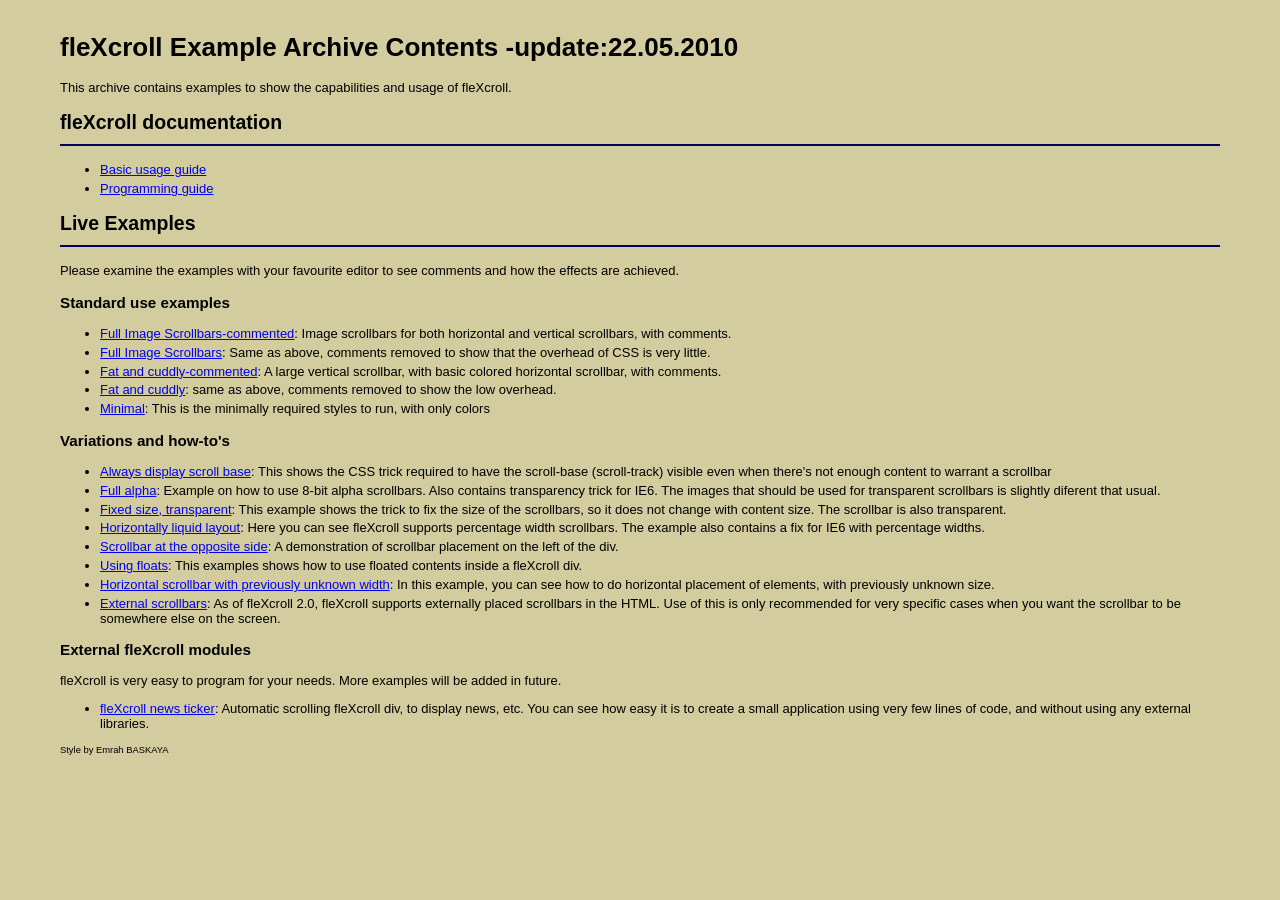
<file: js/fleXcroll_SampleStyles/contents.htm>
<!DOCTYPE html PUBLIC "-//W3C//DTD XHTML 1.0 Transitional//EN" "http://www.w3.org/TR/xhtml1/DTD/xhtml1-transitional.dtd">
<html xmlns="http://www.w3.org/1999/xhtml">
<head>
<meta http-equiv="Content-Type" content="text/html; charset=utf-8" />
<meta name="description" content="A cross-browser javascript that enables you to style your scroll-bars with CSS" />
<title>fleXcroll Example Archive</title>
<meta http-equiv="content-type" content="text/html; charset=utf-8" />
<meta name="author" content="Emrah BASKAYA" />
<link href="documentation/tutorsty.css" rel="stylesheet" type="text/css" />
</head>
<body>
<div id='content'>
	<h1>fleXcroll Example Archive Contents -update:22.05.2010</h1>
	<p>This archive contains examples to show the capabilities and usage of fleXcroll.</p>
	<h2>fleXcroll documentation</h2>
	<ul>
	<li><a href="documentation/flexcroll-guide.htm">Basic usage guide</a></li>
	<li><a href="documentation/flexcroll-programming.htm">Programming guide</a></li>
	</ul>
	<h2>Live Examples</h2>
	<p>Please examine the examples with your favourite editor to see comments and how the effects are achieved.</p>
	<h3>Standard use examples</h3>
	<ul>
	<li><a href="recommended_styles/fullimage-commented/web.htm">Full Image Scrollbars-commented</a>: Image scrollbars for both horizontal and vertical scrollbars, with comments.</li>
	<li><a href="recommended_styles/fullimage/web.htm">Full Image Scrollbars</a>: Same as above, comments removed to show that the overhead of CSS is very little.</li>
	<li><a href="recommended_styles/fatcuddly-vertical_only-commented/web.htm">Fat and cuddly-commented</a>: A large vertical scrollbar, with basic colored horizontal scrollbar, with comments.</li>
	<li><a href="recommended_styles/fatcuddly-vertical_only/web.htm">Fat and cuddly</a>: same as above, comments removed to show the low overhead.</li>
	<li><a href="recommended_styles/minimal/web.htm">Minimal</a>: This is the minimally required styles to run, with only colors</li>	
	</ul>
	<h3>Variations and how-to's</h3>
	<ul>
	<li><a href="variations-howto's/always_display/web.htm">Always display scroll base</a>: This shows the CSS trick required to have the scroll-base (scroll-track) visible even when there's not enough content to warrant a scrollbar</li>
	<li><a href="variations-howto's/full_alpha/web.htm">Full alpha</a>: Example on how to use 8-bit alpha scrollbars. Also contains transparency trick for IE6. The images that should be used for transparent scrollbars is slightly diferent that usual.</li>
	<li><a href="variations-howto's/fixedsize-transparent/web.htm">Fixed size, transparent</a>: This example shows the trick to fix the size of the scrollbars, so it does not change with content size. The scrollbar is also transparent.</li>
	<li><a href="variations-howto's/horizontal_liquid/web.htm">Horizontally liquid layout</a>: Here you can see fleXcroll supports percentage width scrollbars. The example also contains a fix for IE6 with percentage widths.</li>
	<li><a href="variations-howto's/scrollbar_opposite/web.htm">Scrollbar at the opposite side</a>: A demonstration of scrollbar placement on the left of the div.</li>
	<li><a href="variations-howto's/using_floats/web.htm">Using floats</a>: This examples shows how to use floated contents inside a fleXcroll div.</li>
	<li><a href="variations-howto's/using_horizontal_stacks/web.htm">Horizontal scrollbar with previously unknown width</a>: In this example, you can see how to do horizontal placement of elements, with previously unknown size.</li>
	<li><a href="variations-howto's/external_scrollbar/web.htm">External scrollbars</a>: As of fleXcroll 2.0, fleXcroll supports externally placed scrollbars in the HTML. Use of this is only recommended for very specific cases when you want the scrollbar to be somewhere else on the screen.</li>
	</ul>
	<h3>External fleXcroll modules</h3>
	<p>fleXcroll is very easy to program for your needs. More examples will be added in future.</p>
	<ul>
	<li><a href="modules/news-ticker/flexnewsticker.htm">fleXcroll news ticker</a>: Automatic scrolling fleXcroll div, to display news, etc. You can see how easy it is to create a small application using very few lines of code, and without using any external libraries.</li>
	</ul>

<div id='footer'>
<div class="copyrightnotice">Style by Emrah BASKAYA</div>
</div>
</body>
</html>
</file>
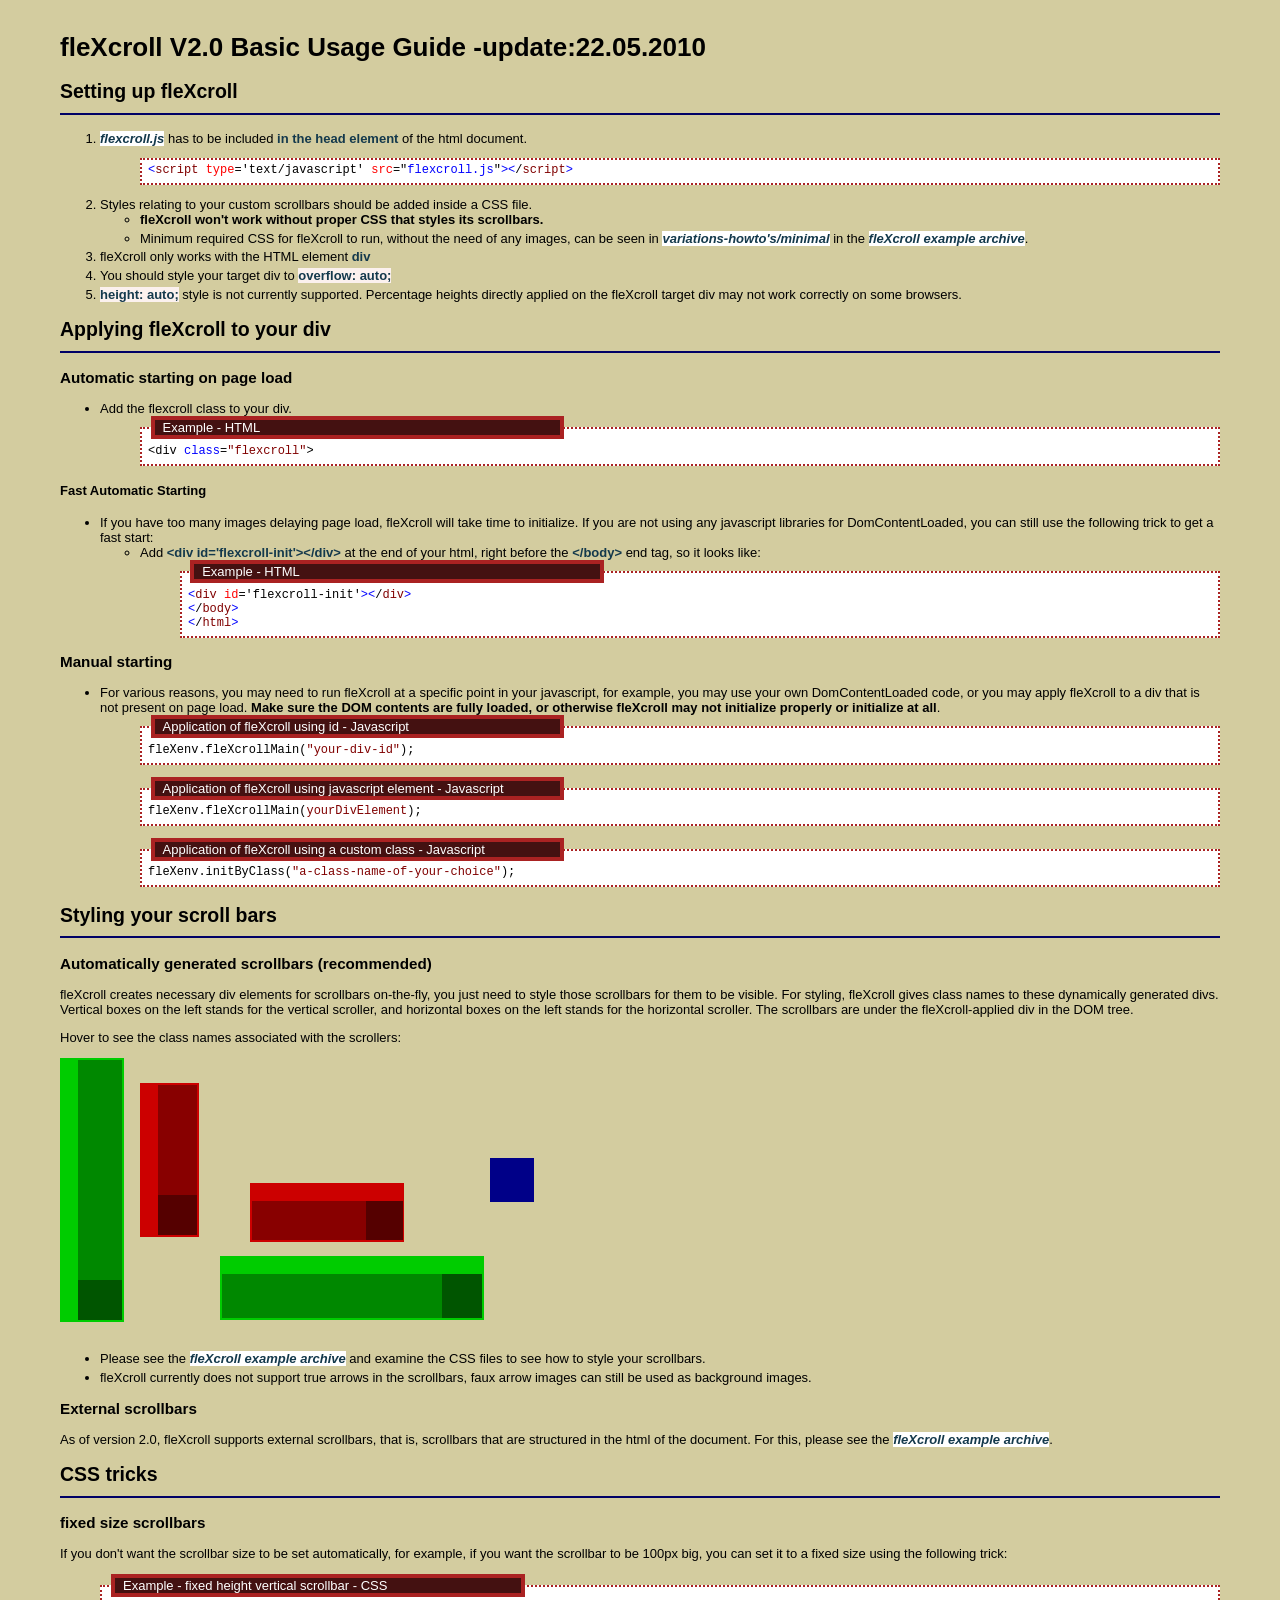
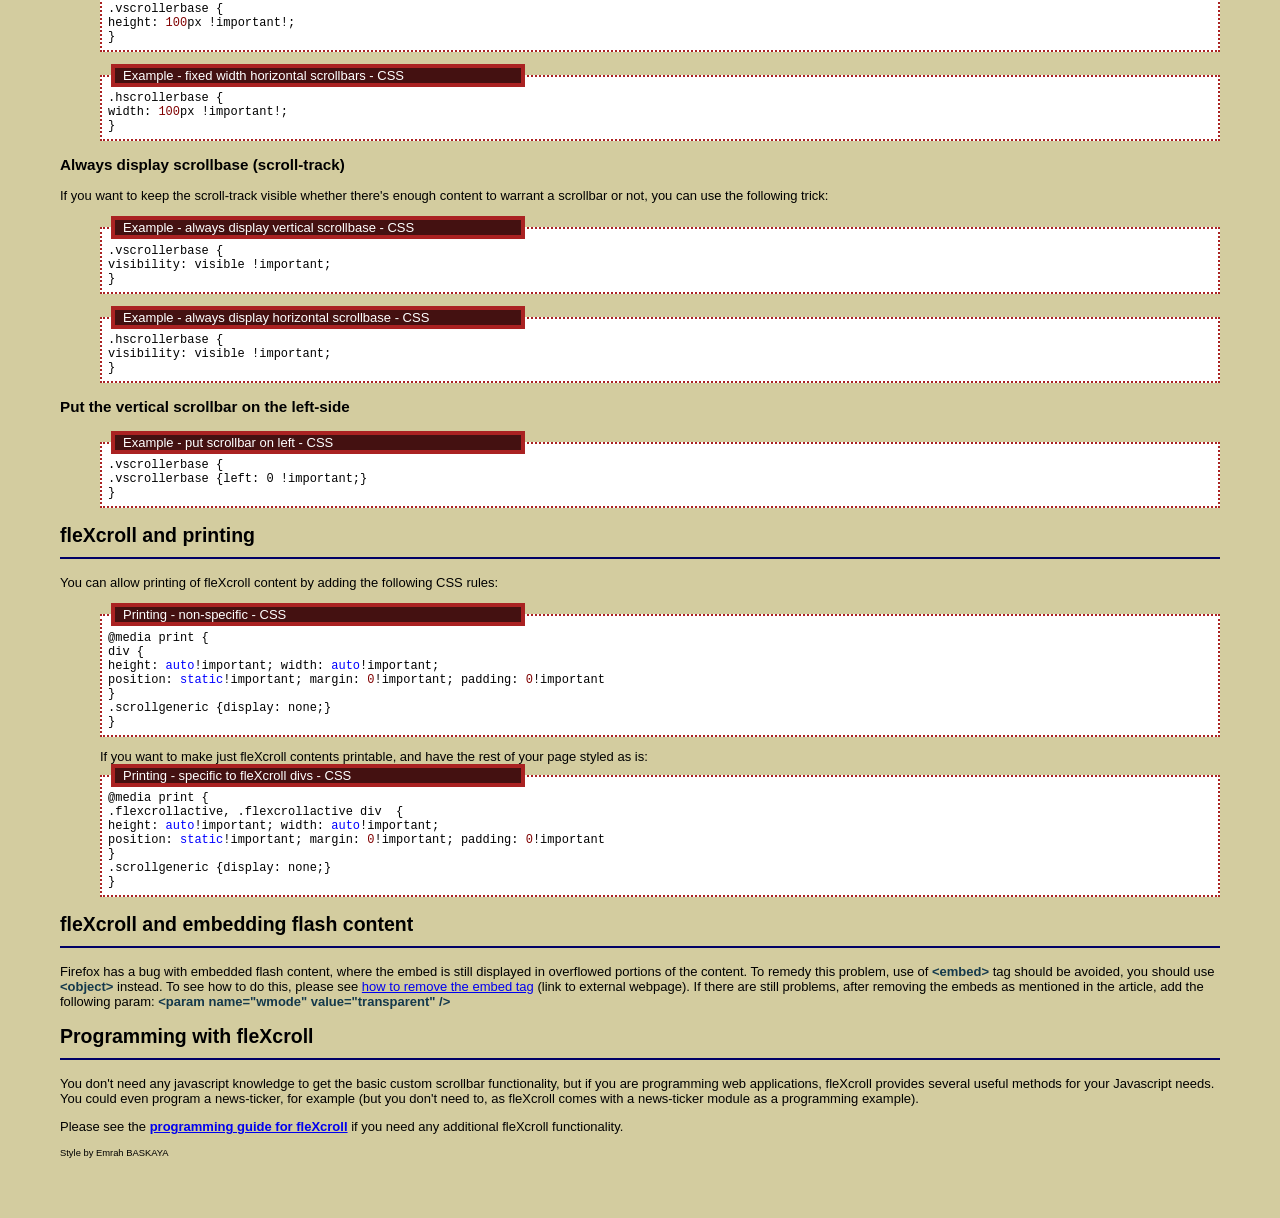
<file: js/fleXcroll_SampleStyles/documentation/flexcroll-guide.htm>
<!DOCTYPE html PUBLIC "-//W3C//DTD XHTML 1.0 Transitional//EN" "http://www.w3.org/TR/xhtml1/DTD/xhtml1-transitional.dtd">
<html xmlns="http://www.w3.org/1999/xhtml">
<head>
<meta http-equiv="Content-Type" content="text/html; charset=utf-8" />
<meta name="description" content="A cross-browser javascript that enables you to style your scroll-bars with CSS" />
<title>fleXcroll V2.0 User Guide</title>
<meta http-equiv="content-type" content="text/html; charset=utf-8" />
<meta name="author" content="Emrah BASKAYA" />
<link href="tutorsty.css" rel="stylesheet" type="text/css" />
</head>
<body>
<div id='content'>
	<h1>fleXcroll V2.0 Basic Usage Guide -update:22.05.2010</h1>
	<h2>Setting up fleXcroll</h2>
	<ol>
	<li><span class="file">flexcroll.js</span> has to be included <span class="tagname">in the head element</span> of the html document.
		<ul class="code">
			<li>
				<pre class="code"><span style=' color: Blue;'>&lt;</span><span style=' color: Maroon;'>script</span> <span style=' color: Red;'>type</span>='text/javascript' <span style=' color: Red;'>src</span>="<span style=' color: Blue;'>flexcroll.js</span>"<span style=' color: Blue;'>&gt;</span><span style=' color: Blue;'>&lt;</span>/<span style=' color: Maroon;'>script</span><span style=' color: Blue;'>&gt;</span></pre>
			</li>
		</ul>
	</li>
	<li>Styles relating to your custom scrollbars should be added inside a CSS file.
	<ul>
	<li><strong>fleXcroll won't work without proper CSS that styles its scrollbars.</strong></li>
	<li>Minimum required CSS for fleXcroll to run, without the need of any images, can be seen in <span class="file">variations-howto's/minimal</span>
	in the <span class="file">fleXcroll example archive</span>.</li>
	</ul>
	<li>fleXcroll only works with the HTML element <span class="htmlelement">div<span></li>
	<li>You should style your target div to <span class="style">overflow: auto;</span></li>
	<li><span class="style">height: auto;</span> style is not currently supported. Percentage heights directly applied on the fleXcroll target div may not work correctly on some browsers.</li>
	</ol>
	
	<h2>Applying fleXcroll to your div</h2>
	<h3>Automatic starting on page load</h3>
	<ul>
		<li>Add the flexcroll class to your div.
		<ul class="code"><li><span class="pretitle">Example - HTML</span>
		<pre class="code titled">&lt;div <span style=' color: Blue;'>class</span>=<span style=' color: Maroon;'>"flexcroll"</span>&gt;</pre>
		</li></ul>
		</li>
	</ul>
	<h4>Fast Automatic Starting</h4>
	<ul>
	<li>If you have too many images delaying page load, fleXcroll will take time to initialize. If you are not using any javascript libraries for DomContentLoaded, you can still use the following trick to get a fast start:
	<ul>
	<li>Add <span class="htmlelement">&lt;div id='flexcroll-init'&gt;&lt;/div&gt;</span> at the end of your html, right before the <span class="htmlelement">&lt;/body&gt;</span> end tag, so it looks like:
		<ul class="code"><li><span class="pretitle">Example - HTML</span>
		<pre class="code titled"><span style=' color: Blue;'>&lt;</span><span style=' color: Maroon;'>div</span> <span style=' color: Red;'>id</span>='flexcroll-init'<span style=' color: Blue;'>&gt;</span><span style=' color: Blue;'>&lt;</span>/<span style=' color: Maroon;'>div</span><span style=' color: Blue;'>&gt;</span> 
<span style=' color: Blue;'>&lt;</span>/<span style=' color: Maroon;'>body</span><span style=' color: Blue;'>&gt;</span> 
<span style=' color: Blue;'>&lt;</span>/<span style=' color: Maroon;'>html</span><span style=' color: Blue;'>&gt;</span></pre></li></ul>
	</li>
	</ul>
	</li>
	</ul>
	<h3>Manual starting</h3>
	<ul>
	<li>For various reasons, you may need to run fleXcroll at a specific point in your javascript, for example, you may use your own DomContentLoaded code,
	or you may apply fleXcroll to a div that is not present on page load. <strong>Make sure the DOM contents are fully loaded, or otherwise fleXcroll may not initialize properly or initialize at all</strong>.
		<ul class="code"><li>
		<span class="pretitle">Application of fleXcroll using id - Javascript</span>
		<pre class="code titled">fleXenv.fleXcrollMain(<span style=' color: Maroon;'>"your-div-id"</span>);</pre>
		</li>
		<li><span class="pretitle">Application of fleXcroll using javascript element - Javascript</span>
		<pre class="code titled">fleXenv.fleXcrollMain(<span style=' color: Maroon;'>yourDivElement</span>);</pre>
		</li>
		<li><span class="pretitle">Application of fleXcroll using a custom class - Javascript</span>
		<pre class="code titled">fleXenv.initByClass(<span style=' color: Maroon;'>"a-class-name-of-your-choice"</span>);</pre>
		</li>
		</ul>
	</li>
	</ul>
	<h2>Styling your scroll bars</h2>
	<h3>Automatically generated scrollbars (recommended)</h3>
	<p>fleXcroll creates necessary div elements for scrollbars on-the-fly, you just need to style those scrollbars for them to be visible. For styling, fleXcroll gives class names to these dynamically generated divs.
	Vertical boxes on the left stands for the vertical scroller, and horizontal boxes on the left stands for the horizontal scroller. The scrollbars are under the fleXcroll-applied div in the DOM tree.</p>
	<p>Hover to see the class names associated with the scrollers:</p>
	<div class="exampleholder">
	<div class="demo vscrollerbase" title=".vscrollerbase : used as vertical scroll track, houses the horizontal scrollbar."></div>
	<div class="demo vscrollerbasebeg" title=".vscrollerbasebeg : height automatically set to fit the scrollbase, unless forced by user."></div>
	<div class="demo vscrollerbaseend" title=".vscrollbaseend : height has to be set by the user"></div>

	<div class="demo vscrollerbar" title=".vscrollerbar : used as vertical scrollbar. Height of scrollbar automatically set to reflect content size, unless forced by user."></div>
	<div class="demo vscrollerbarbeg" title=".vscrollerbarbeg : height automatically set to fit the scrollbar, unless forced by user."></div>
	<div class="demo vscrollerbarend" title=".vscrollerbarend : height has to be set by the user."></div>	

	
	<div class="demo hscrollerbase" title=".hscrollerbase : used as horizontal scroll track, houses the horizontal scrollbar."></div>
	<div class="demo hscrollerbasebeg" title=".hscrollerbasebeg : width automatically set to fit the scrollbase, unless forced by user."></div>
	<div class="demo hscrollerbaseend" title=".hscrollbaseend : width has to be set by the user"></div>

	<div class="demo hscrollerbar" title=".hscrollerbar : used as horizontal scrollbar. Width of scrollbar automatically set to reflect content size, unless forced by user."></div>
	<div class="demo hscrollerbarbeg" title=".hscrollerbarbeg : width automatically set to fit the scrollbar, unless forced by user."></div>
	<div class="demo hscrollerbarend" title=".hscrollerbarend : width has to be set by the user."></div>

	<div class="demo scrollerjogbox" title=".scrollerjogbox : This is visible only when both vertical and horizontal scrollbars are visible"></div>

	
	</div>
	<ul>
	<li>Please see the <span class="file">fleXcroll example archive</span> and examine the CSS files to see how to style your scrollbars.</li>
	<li>fleXcroll currently does not support true arrows in the scrollbars, faux arrow images can still be used as background images.</li>
	</ul>
	
	
	<h3>External scrollbars</h3>
	<p>As of version 2.0, fleXcroll supports external scrollbars, that is, scrollbars that are structured in the html of the document. For this, please see the <span class="file">fleXcroll example archive</span>.</p>

	<h2>CSS tricks</h2>
	<h3>fixed size scrollbars</h3>
	<p>If you don't want the scrollbar size to be set automatically, for example, if you want the scrollbar to be 100px big, you can set it to a fixed size using the following trick:</p>
	<ul class="code"><li>
	<span class="pretitle">Example - fixed height vertical scrollbar - CSS</span>
	<pre class="code titled">.vscrollerbase { 
height: <span style=' color: Maroon;'>100</span>px !important!; 
}</pre>
	</li>
	<li>
	<span class="pretitle">Example - fixed width horizontal scrollbars - CSS</span>
	<pre class="code titled">.hscrollerbase { 
width: <span style=' color: Maroon;'>100</span>px !important!; 
}</pre>
	</li>
	</ul>
	<h3>Always display scrollbase (scroll-track)</h3>
	<p>If you want to keep the scroll-track visible whether there's enough content to warrant a scrollbar or not, you can use the following trick:</p>
	
	<ul class="code"><li>
	<span class="pretitle">Example - always display vertical scrollbase - CSS</span>
	<pre class="code titled">.vscrollerbase { 
visibility: visible !important; 
}</pre>
	</li>
<li>
	<span class="pretitle">Example - always display horizontal scrollbase - CSS</span>
	<pre class="code titled">.hscrollerbase { 
visibility: visible !important; 
}</pre>
	</li>
	</ul>
	<h3>Put the vertical scrollbar on the left-side</h3>
		<ul class="code"><li>
	<span class="pretitle">Example - put scrollbar on left - CSS</span>
	<pre class="code titled">.vscrollerbase { 
.vscrollerbase {left: 0 !important;}
}</pre>
	</li>
	</ul>
	<h2>fleXcroll and printing</h2>
	<p>You can allow printing of fleXcroll content by adding the following CSS rules:</p>
	<ul class="code">
	<li>
	<span class="pretitle">Printing - non-specific - CSS</span>
	<pre class="code titled">@media print { 
div { 
height: <span style=' color: Blue;'>auto</span>!important; width: <span style=' color: Blue;'>auto</span>!important; 
position: <span style=' color: Blue;'>static</span>!important; margin: <span style=' color: Maroon;'>0</span>!important; padding: <span style=' color: Maroon;'>0</span>!important 
} 
.scrollgeneric {display: none;} 
} 
</pre>
	</li>
		<li>If you want to make just fleXcroll contents printable, and have the rest of your page styled as is:
	<span class="pretitle">Printing - specific to fleXcroll divs - CSS</span>
	<pre class="code titled">@media print { 
.flexcrollactive, .flexcrollactive div  { 
height: <span style=' color: Blue;'>auto</span>!important; width: <span style=' color: Blue;'>auto</span>!important; 
position: <span style=' color: Blue;'>static</span>!important; margin: <span style=' color: Maroon;'>0</span>!important; padding: <span style=' color: Maroon;'>0</span>!important 
} 
.scrollgeneric {display: none;} 
} 
</pre>
	</li>
	</ul>
	<h2>fleXcroll and embedding flash content</h2>
	<p>Firefox has a bug with embedded flash content, where the embed is still displayed in overflowed portions of the content.
	To remedy this problem, use of <span class="tagname">&lt;embed&gt;</span> tag should be avoided, you should use <span class="tagname">&lt;object&gt;</span> instead.
	To see how to do this, please see <a href="http://www.dexterityunlimited.com/articles/?p=6">how to remove the embed tag</a> (link to external webpage).
	If there are still problems, after removing the embeds as mentioned in the article, add the following param:
<span class="tagname">&lt;param name=&quot;wmode&quot; value=&quot;transparent&quot; /&gt;</span>
	</p>
	<h2>Programming with fleXcroll</h2>
	<p>You don't need any javascript knowledge to get the basic custom scrollbar functionality, but if you are programming web applications, fleXcroll provides several useful methods
	for your Javascript needs. You could even program a news-ticker, for example (but you don't need to, as fleXcroll comes with a news-ticker module as a programming example).</p>
	<p>Please see the <strong><a href="flexcroll-programming.htm">programming guide for fleXcroll</a></strong> if you need any additional fleXcroll functionality.</p>
</div>


<div id='footer'>
<div class="copyrightnotice">Style by Emrah BASKAYA</div>
</div>
</body>
</html>
</file>
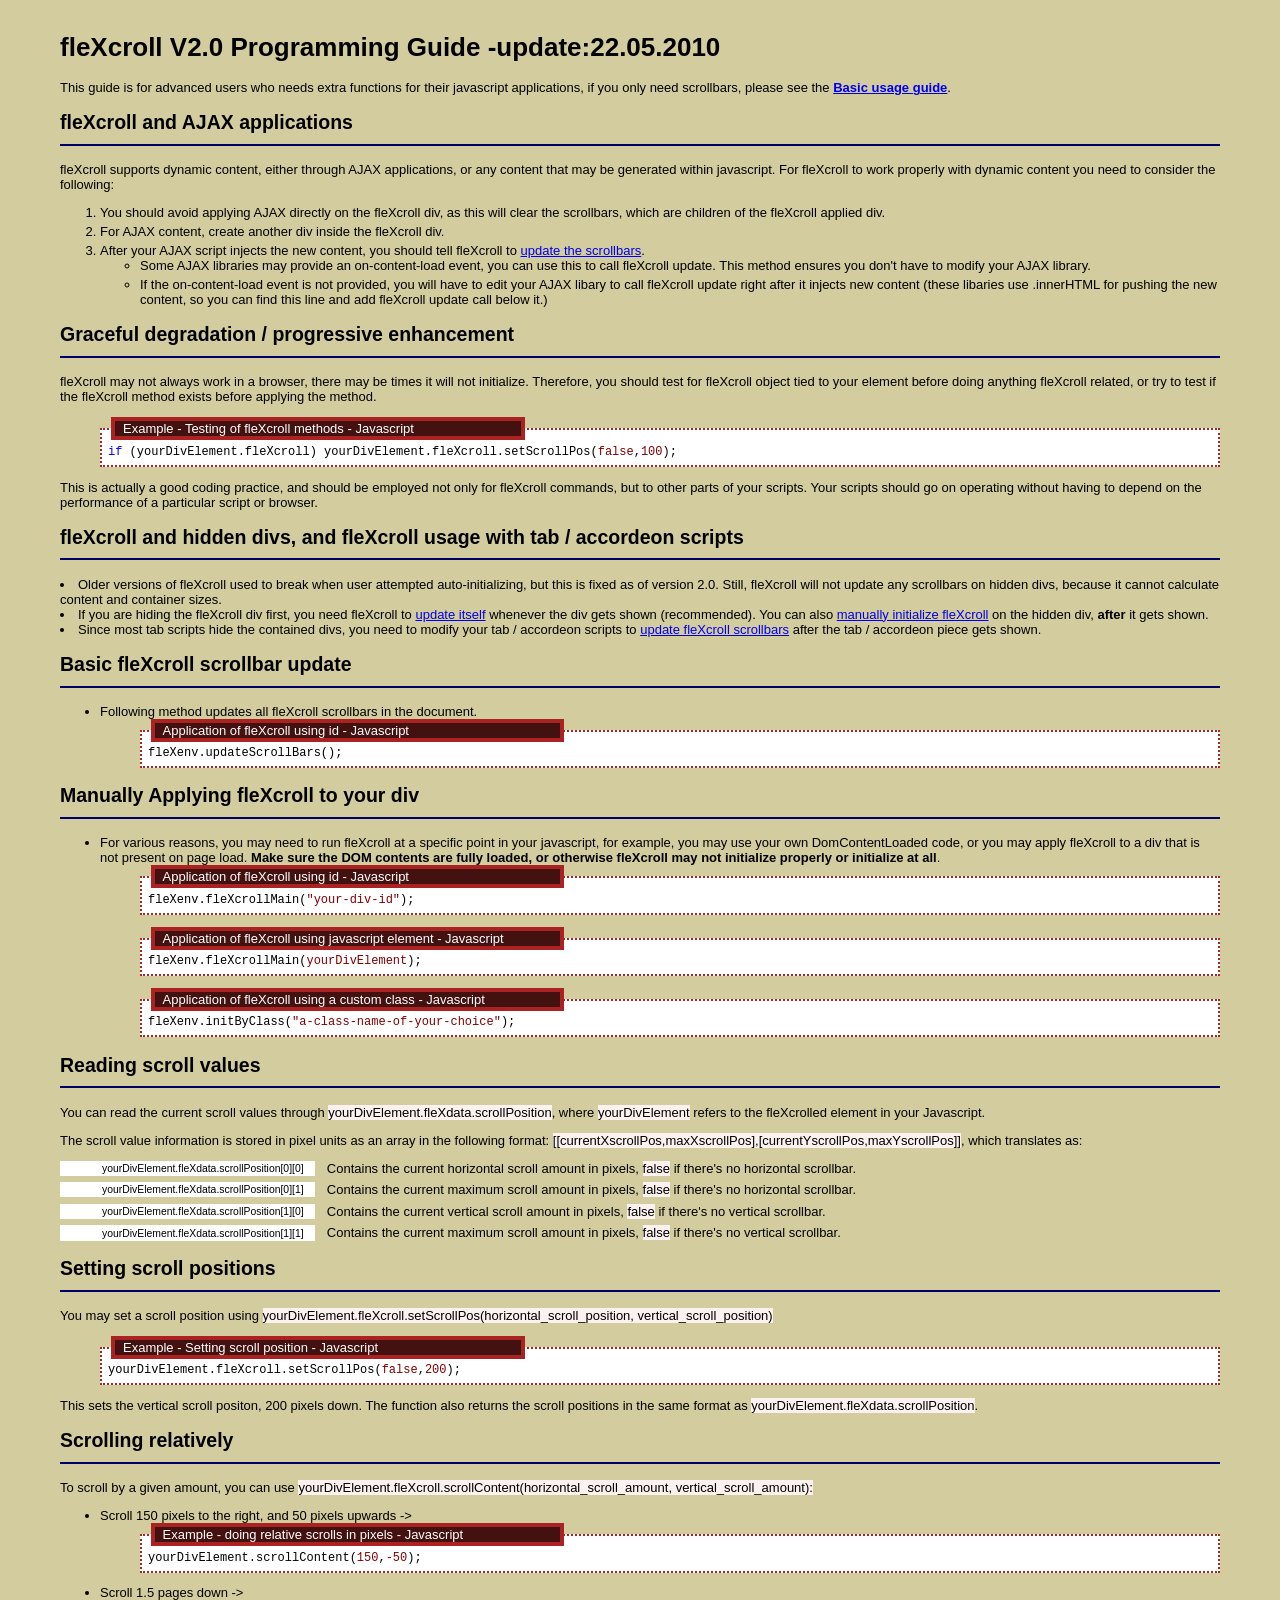
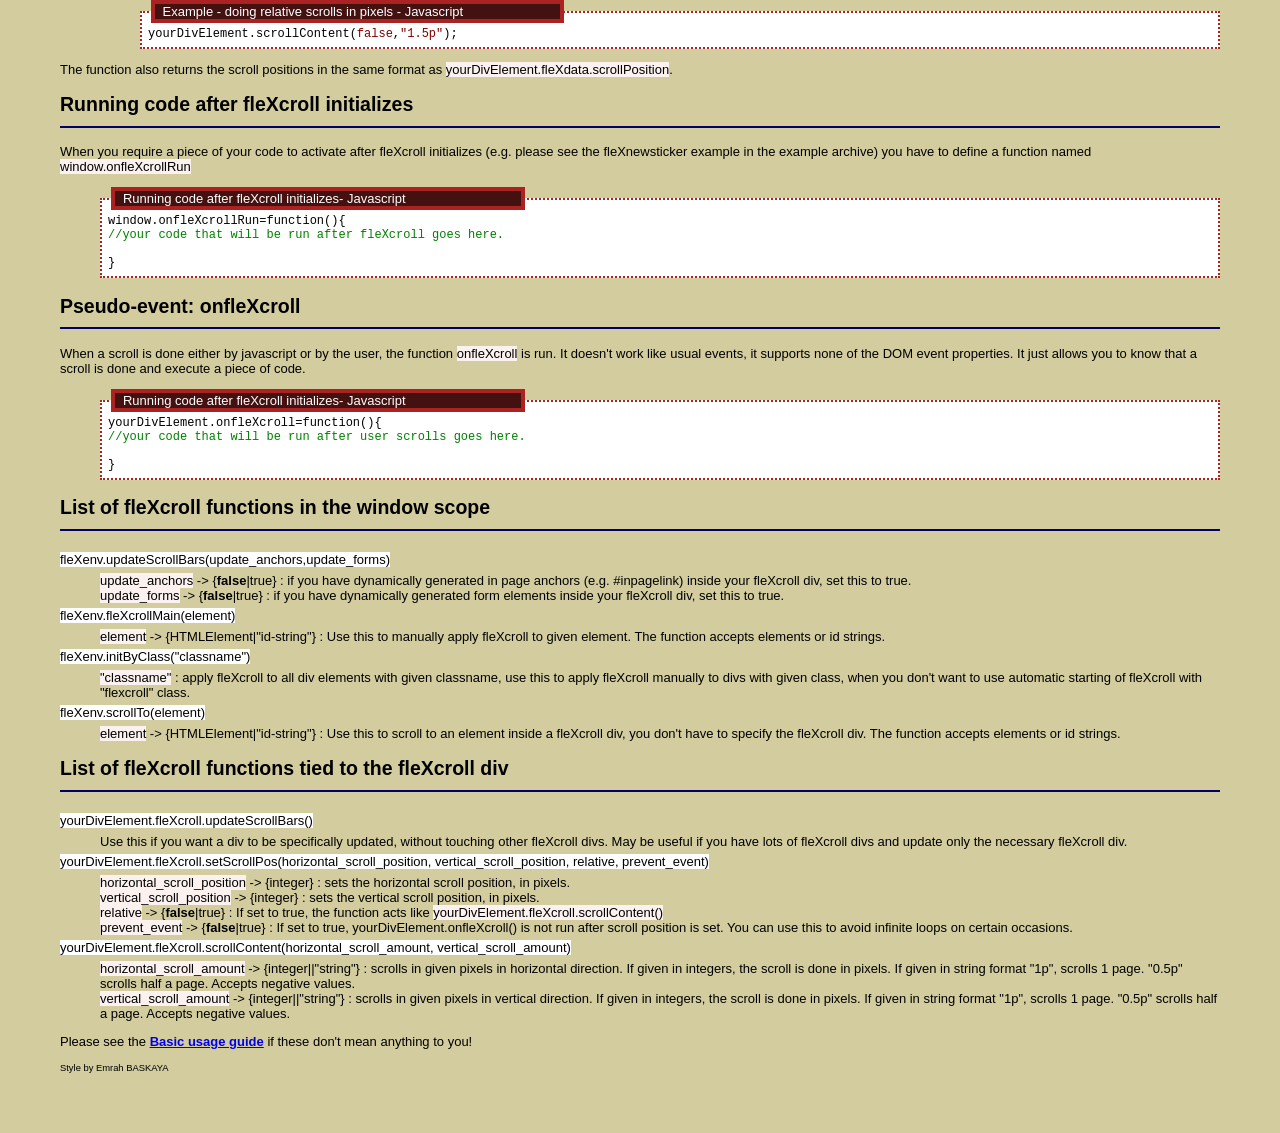
<file: js/fleXcroll_SampleStyles/documentation/flexcroll-programming.htm>
<!DOCTYPE html PUBLIC "-//W3C//DTD XHTML 1.0 Transitional//EN" "http://www.w3.org/TR/xhtml1/DTD/xhtml1-transitional.dtd">
<html xmlns="http://www.w3.org/1999/xhtml">
<head>
<meta http-equiv="Content-Type" content="text/html; charset=utf-8" />
<meta name="description" content="A cross-browser javascript that enables you to style your scroll-bars with CSS" />
<title>fleXcroll V2.0 Programming Guide</title>
<meta http-equiv="content-type" content="text/html; charset=utf-8" />
<meta name="author" content="Emrah BASKAYA" />
<link href="tutorsty.css" rel="stylesheet" type="text/css" />
</head>
<body>
<div id='content'>
	<h1>fleXcroll V2.0 Programming Guide -update:22.05.2010</h1>
	<p>This guide is for advanced users who needs extra functions for their javascript applications, if you only need scrollbars, please see the
	<strong><a href="flexcroll-guide.htm">Basic usage guide</a></strong>.</p>
	<h2>fleXcroll and AJAX applications</h2>
	<p>fleXcroll supports dynamic content, either through AJAX applications, or any content that may be generated within javascript. For fleXcroll to work properly with dynamic content
	you need to consider the following:</p>
	<ol>
	<li>You should avoid applying AJAX directly on the fleXcroll div, as this will clear the scrollbars, which are children of the fleXcroll applied div.</li>
	<li>For AJAX content, create another div inside the fleXcroll div.</li>
	<li>After your AJAX script injects the new content, you should tell fleXcroll to <a href="#update">update the scrollbars</a>.
		<ul>
		<li>Some AJAX libraries may provide an on-content-load event, you can use this to call fleXcroll update. This method ensures you don't have to modify your AJAX library.</li>
		<li>If the on-content-load event is not provided, you will have to edit your AJAX libary to call fleXcroll update right after it injects new content (these libaries use .innerHTML
		for pushing the new content, so you can find this line and add fleXcroll update call below it.)</li>
		</ul>
	</li>
	</ol>
	<h2>Graceful degradation / progressive enhancement</h2>
	<p>fleXcroll may not always work in a browser, there may be times it will not initialize. Therefore, you should test for fleXcroll object tied to your element before doing
	anything fleXcroll related, or try to test if the fleXcroll method exists before applying the method.</p>
	<ul class="code"><li>
	<span class="pretitle">Example - Testing of fleXcroll methods - Javascript</span>
	<pre class="code titled"><span style=' color: Blue;'>if</span> (yourDivElement.fleXcroll) yourDivElement.fleXcroll.setScrollPos(<span style=' color: Maroon;'>false</span>,<span style=' color: Maroon;'>100</span>);</pre>
	</li>
	</ul>
	<p>This is actually a good coding practice, and should be employed not only for fleXcroll commands, but to other parts of your scripts. Your scripts should go on operating without
	having to depend on the performance of a particular script or browser.</p>
	<h2>fleXcroll and hidden divs, and fleXcroll usage with tab / accordeon scripts</h2>
	<li>Older versions of fleXcroll used to break when user attempted auto-initializing, but this is fixed as of version 2.0.
	Still, fleXcroll will not update any scrollbars on hidden divs, because it cannot calculate content and container sizes.</li>
	<li>If you are hiding the fleXcroll div first, you need fleXcroll to <a href="#update">update itself</a> whenever the div gets shown (recommended).
	You can also <a href="#manual-init">manually initialize fleXcroll</a> on the hidden div, <strong>after</strong> it gets shown.</li>
	<li>Since most tab scripts hide the contained divs, you need to modify your tab / accordeon scripts to <a href="#update">update fleXcroll scrollbars</a> after the tab / accordeon piece gets shown.</li>
	<h2 name="update">Basic fleXcroll scrollbar update</h2>
		<ul>
	<li>Following method updates all fleXcroll scrollbars in the document.
		<ul class="code"><li>
		<span class="pretitle">Application of fleXcroll using id - Javascript</span>
		<pre class="code titled">fleXenv.updateScrollBars();</pre>
		</li></ul>
	</li>
	</ul>
	<h2 name="manual-init">Manually Applying fleXcroll to your div</h2>
	<ul>
	<li>For various reasons, you may need to run fleXcroll at a specific point in your javascript, for example, you may use your own DomContentLoaded code,
	or you may apply fleXcroll to a div that is not present on page load. <strong>Make sure the DOM contents are fully loaded, or otherwise fleXcroll
	may not initialize properly or initialize at all</strong>.
		<ul class="code"><li>
		<span class="pretitle">Application of fleXcroll using id - Javascript</span>
		<pre class="code titled">fleXenv.fleXcrollMain(<span style=' color: Maroon;'>"your-div-id"</span>);</pre>
		</li>
		<li><span class="pretitle">Application of fleXcroll using javascript element - Javascript</span>
		<pre class="code titled">fleXenv.fleXcrollMain(<span style=' color: Maroon;'>yourDivElement</span>);</pre>
		</li>
		<li><span class="pretitle">Application of fleXcroll using a custom class - Javascript</span>
		<pre class="code titled">fleXenv.initByClass(<span style=' color: Maroon;'>"a-class-name-of-your-choice"</span>);</pre>
		</li>
		</ul>
	</li>
	</ul>
	
	<h2>Reading scroll values</h2>
	<p>You can read the current scroll values through <span class="js">yourDivElement.fleXdata.scrollPosition</span>, where <span class="js">yourDivElement</span>
	refers to the fleXcrolled element in your Javascript.</p>
	<p>The scroll value information is stored in pixel units as an array in the following format: <span class="js">[[currentXscrollPos,maxXscrollPos],[currentYscrollPos,maxYscrollPos]]</span>, which translates as:</p>
	<dl class="variables">
	<dt>yourDivElement.fleXdata.scrollPosition[0][0]</dt>
	<dd>Contains the current horizontal scroll amount in pixels, <span class="js">false</span> if there's no horizontal scrollbar.</dd>
	<dt>yourDivElement.fleXdata.scrollPosition[0][1]</dt>
	<dd>Contains the current maximum scroll amount in pixels, <span class="js">false</span> if there's no horizontal scrollbar.</dd>
	<dt>yourDivElement.fleXdata.scrollPosition[1][0]</dt>
	<dd>Contains the current vertical scroll amount in pixels, <span class="js">false</span> if there's no vertical scrollbar.</dd>
	<dt>yourDivElement.fleXdata.scrollPosition[1][1]</dt>
	<dd>Contains the current maximum scroll amount in pixels, <span class="js">false</span> if there's no vertical scrollbar.</dd>
	</dl>
	<h2>Setting scroll positions</h2>
	<p>You may set a scroll position using <span class="js">yourDivElement.fleXcroll.setScrollPos(horizontal_scroll_position, vertical_scroll_position)</span></p>
			<ul class="code"><li>
		<span class="pretitle">Example - Setting scroll position - Javascript</span>
		<pre class="code titled">yourDivElement.fleXcroll.setScrollPos(<span style=' color: Maroon;'>false</span>,<span style=' color: Maroon;'>200</span>);</pre>
		</li></ul>
	<p>This sets the vertical scroll positon, 200 pixels down. The function also returns the scroll positions in the same format as <span class="js">yourDivElement.fleXdata.scrollPosition</span>.</p>
	<h2>Scrolling relatively</h2>
	<p>To scroll by a given amount, you can use <span class="js">yourDivElement.fleXcroll.scrollContent(horizontal_scroll_amount, vertical_scroll_amount):</span></p>
	<ul><li>Scroll 150 pixels to the right, and 50 pixels upwards -&gt;
		<ul class="code"><li> 
		<span class="pretitle">Example - doing relative scrolls in pixels - Javascript</span>
		<pre class="code titled">yourDivElement.scrollContent(<span style=' color: Maroon;'>150</span>,<span style=' color: Maroon;'>-50</span>);</pre>
		</li></ul>
		</li>
		<li>Scroll 1.5 pages down -&gt;
		<ul class="code"><li>
		<span class="pretitle">Example - doing relative scrolls in pixels - Javascript</span>
		<pre class="code titled">yourDivElement.scrollContent(<span style=' color: Maroon;'>false</span>,<span style=' color: Maroon;'>"1.5p"</span>);</pre>
		</li></ul>
	</li></ul>
	<p>The function also returns the scroll positions in the same format as <span class="js">yourDivElement.fleXdata.scrollPosition</span>.</p>

<h2>Running code after fleXcroll initializes</h2>
	<p>When you require a piece of your code to activate after fleXcroll initializes (e.g. please see the fleXnewsticker example in the example archive) you have to define a function named <span class="js">window.onfleXcrollRun</span></p>
	<ul class="code">
	<li>
	<span class="pretitle">Running code after fleXcroll initializes- Javascript</span>
	<pre class="code titled">window.onfleXcrollRun=function(){ 
<span style=' color: Green;'>//your code that will be run after fleXcroll goes here.</span> 

}</pre></li>
</ul>

<h2>Pseudo-event: onfleXcroll</h2>
<p>When a scroll is done either by javascript or by the user, the function <span class="js">onfleXcroll</span> is run. It doesn't work like usual events, it supports none of the DOM event properties. It just allows you to know that a scroll is done and execute a piece of code.</p>	
		<ul class="code">
	<li>
	<span class="pretitle">Running code after fleXcroll initializes- Javascript</span>
	<pre class="code titled">yourDivElement.onfleXcroll=function(){ 
<span style=' color: Green;'>//your code that will be run after user scrolls goes here.</span> 

}</pre></li>
</ul>
	
	<h2>List of fleXcroll functions in the window scope</h2>
	<dl class="functions">
	<dt>fleXenv.updateScrollBars(update_anchors,update_forms)</dt>
	<dd><span class="js">update_anchors</span> -> {<span class="default">false</span>|true} : if you have dynamically generated in page anchors (e.g. #inpagelink) inside your fleXcroll div, set this to true.</dd>
	<dd><span class="js">update_forms</span> -> {<span class="default">false</span>|true} : if you have dynamically generated form elements inside your fleXcroll div, set this to true.</dd>
	<dt>fleXenv.fleXcrollMain(element)</dt>
	<dd><span class="js">element</span> -> {HTMLElement|&quot;id-string&quot;} : Use this to manually apply fleXcroll to given element. The function accepts elements or id strings.</dd>
	
	<dt>fleXenv.initByClass(&quot;classname&quot)</dt>
	<dd><span class="js">&quot;classname&quot</span> : apply fleXcroll to all div elements with given classname, use this to apply fleXcroll manually to divs with given class, when you don't want to use automatic starting of fleXcroll with &quot;flexcroll&quot; class.</dd>
	<dt>fleXenv.scrollTo(element)</dt>
	<dd><span class="js">element</span> -> {HTMLElement|&quot;id-string&quot;} : Use this to scroll to an element inside a fleXcroll div, you don't have to specify the fleXcroll div. The function accepts elements or id strings.</dd>
	</dl>
	<h2>List of fleXcroll functions tied to the fleXcroll div</h2>
	<dl class="functions">
	<dt>yourDivElement.fleXcroll.updateScrollBars()</dt>
	<dd>Use this if you want a div to be specifically updated, without touching other fleXcroll divs. May be useful if you have lots of fleXcroll divs and update only the necessary fleXcroll div.</dd>
	<dt>yourDivElement.fleXcroll.setScrollPos(horizontal_scroll_position, vertical_scroll_position, relative, prevent_event)</dt>
	<dd><span class="js">horizontal_scroll_position</span> -> {integer} : sets the horizontal scroll position, in pixels.</dd>
	<dd><span class="js">vertical_scroll_position</span> -> {integer} : sets the vertical scroll position, in pixels.</dd>
	<dd><span class="js">relative</span> -> {<span class="default">false</span>|true} : If set to true, the function acts like <span class="js">yourDivElement.fleXcroll.scrollContent()</span></dd>
	<dd><span class="js">prevent_event</span> -> {<span class="default">false</span>|true} : If set to true, yourDivElement.onfleXcroll() is not run after scroll position is set. You can use this to avoid infinite loops on certain occasions.</dd>
	<dt>yourDivElement.fleXcroll.scrollContent(horizontal_scroll_amount, vertical_scroll_amount)</dt>
	<dd><span class="js">horizontal_scroll_amount</span> -> {integer||"string"} : scrolls in given pixels in horizontal direction. If given in integers, the scroll is done in pixels. If given in string format "1p", scrolls 1 page. "0.5p" scrolls half a page. Accepts negative values.</dd>
	<dd><span class="js">vertical_scroll_amount</span> -> {integer||"string"} : scrolls in given pixels in vertical direction. If given in integers, the scroll is done in pixels. If given in string format "1p", scrolls 1 page. "0.5p" scrolls half a page. Accepts negative values.</dd>

	</dl>

<p>Please see the <strong><a href="flexcroll-guide.htm">Basic usage guide</a></strong> if these don't mean anything to you!</p>	
	</div>


<div id='footer'>
<div class="copyrightnotice">Style by Emrah BASKAYA</div>
</div>
</body>
</html>
</file>
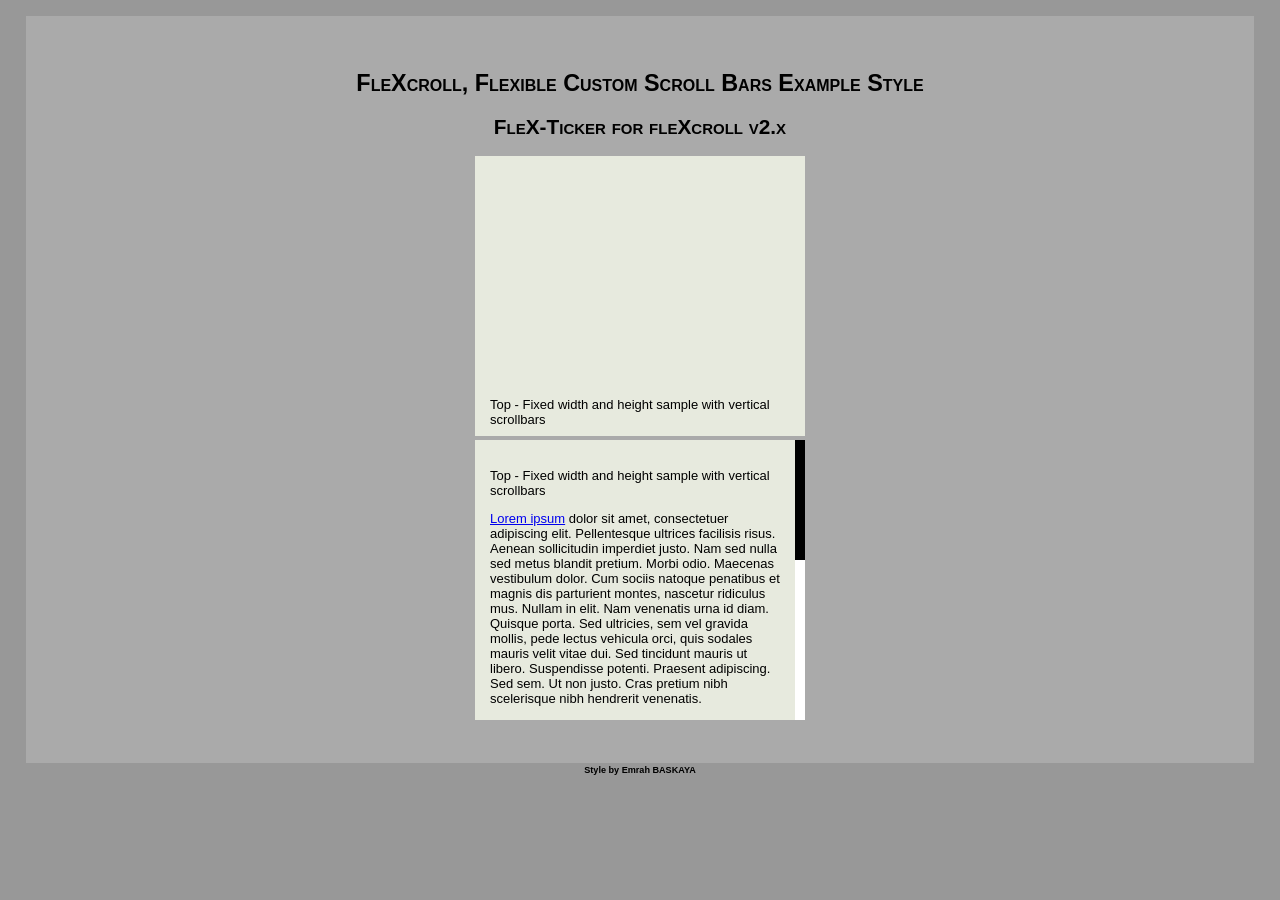
<file: js/fleXcroll_SampleStyles/modules/news-ticker/flexnewsticker.htm>
<!DOCTYPE html PUBLIC "-//W3C//DTD XHTML 1.0 Transitional//EN" "http://www.w3.org/TR/xhtml1/DTD/xhtml1-transitional.dtd">
<html xmlns="http://www.w3.org/1999/xhtml">
<head>
<meta http-equiv="Content-Type" content="text/html; charset=utf-8" />
<meta name="description" content="A cross-browser javascript that enables you to style your scroll-bars with CSS" />
<title>fleXcroll example style test page</title>
<meta http-equiv="content-type" content="text/html; charset=utf-8" />
<meta name="author" content="Emrah BASKAYA" />
<link href="tutorsty.css" rel="stylesheet" type="text/css" />
<link href="flexcrollstyles.css" rel="stylesheet" type="text/css" />
<script type='text/javascript' src="flexcroll.js"></script>
<!-- we add the flexticker module after flexcroll -->
<script type='text/javascript' src="flexticker.js"></script>

</head>
<body>
<div id='content'>
	<h1>FleXcroll, Flexible Custom Scroll Bars Example Style</h1>
	<h2>FleX-Ticker for fleXcroll v2.x</h2>

	<div id='mycustomscroll' class="flexcroll">
	<!-- The .emptyspce div is placed so it creates an empty beginning, and is only activated if fleXcroll is active, using the help of .flexcrollactive class, please see the CSS to see how it is being used.-->
		 <div class="emptyspace"></div>
		<p>Top - Fixed width and height sample with vertical scrollbars</p>
		  <div class='lipsum'>
			<p> <a href="http://www.hesido.com/">Lorem ipsum</a> dolor sit amet, consectetuer adipiscing elit. Pellentesque ultrices facilisis risus. Aenean sollicitudin imperdiet justo. Nam sed nulla sed metus blandit pretium. Morbi odio. Maecenas vestibulum dolor. Cum sociis natoque penatibus et magnis dis parturient montes, nascetur ridiculus mus. Nullam in elit. Nam venenatis urna id diam. Quisque porta. Sed ultricies, sem vel gravida mollis, pede lectus vehicula orci, quis sodales mauris velit vitae dui. Sed tincidunt mauris ut libero. Suspendisse potenti. Praesent adipiscing. Sed sem. Ut non justo. Cras pretium nibh scelerisque nibh hendrerit venenatis. </p>
			<p> Nullam lobortis, dui nec accumsan molestie, ligula libero porta urna, in tincidunt ante lacus ac diam. Vestibulum erat risus, scelerisque non, mattis sit amet, aliquet convallis, enim. Sed mattis. Phasellus tristique. Nullam metus ipsum, sagittis at, tempor non, consectetuer eget, massa. Curabitur metus lacus, fringilla ac, interdum condimentum, hendrerit non, est. Morbi iaculis. Aenean lacus lectus, lacinia eget, hendrerit id, imperdiet ac, nisl. Praesent metus. Morbi mi elit, lacinia fringilla, luctus ut, tempor at, diam. Nulla arcu nibh, condimentum fringilla, nonummy et, volutpat eget, orci. Suspendisse et dui. Integer eget lorem. Class aptent taciti sociosqu ad litora torquent per conubia nostra, per inceptos hymenaeos. Suspendisse vitae odio. Sed risus nisl, mattis vitae, imperdiet et, semper nec, tellus. Quisque adipiscing, neque id faucibus fringilla, eros augue ultricies orci, quis tincidunt tortor elit gravida ligula. Suspendisse suscipit sem sit amet ipsum. Etiam elit. </p>
		  </div>
		 <p>Bottom</p>
		 <div class="emptyspace"></div>
	</div>

	<div id='mycustomscroll2' class="flexcroll">

		<p>Top - Fixed width and height sample with vertical scrollbars</p>
		  <div class='lipsum'>
			<p> <a href="http://www.hesido.com/">Lorem ipsum</a> dolor sit amet, consectetuer adipiscing elit. Pellentesque ultrices facilisis risus. Aenean sollicitudin imperdiet justo. Nam sed nulla sed metus blandit pretium. Morbi odio. Maecenas vestibulum dolor. Cum sociis natoque penatibus et magnis dis parturient montes, nascetur ridiculus mus. Nullam in elit. Nam venenatis urna id diam. Quisque porta. Sed ultricies, sem vel gravida mollis, pede lectus vehicula orci, quis sodales mauris velit vitae dui. Sed tincidunt mauris ut libero. Suspendisse potenti. Praesent adipiscing. Sed sem. Ut non justo. Cras pretium nibh scelerisque nibh hendrerit venenatis. </p>
			<p> Nullam lobortis, dui nec accumsan molestie, ligula libero porta urna, in tincidunt ante lacus ac diam. Vestibulum erat risus, scelerisque non, mattis sit amet, aliquet convallis, enim. Sed mattis. Phasellus tristique. Nullam metus ipsum, sagittis at, tempor non, consectetuer eget, massa. Curabitur metus lacus, fringilla ac, interdum condimentum, hendrerit non, est. Morbi iaculis. Aenean lacus lectus, lacinia eget, hendrerit id, imperdiet ac, nisl. Praesent metus. Morbi mi elit, lacinia fringilla, luctus ut, tempor at, diam. Nulla arcu nibh, condimentum fringilla, nonummy et, volutpat eget, orci. Suspendisse et dui. Integer eget lorem. Class aptent taciti sociosqu ad litora torquent per conubia nostra, per inceptos hymenaeos. Suspendisse vitae odio. Sed risus nisl, mattis vitae, imperdiet et, semper nec, tellus. Quisque adipiscing, neque id faucibus fringilla, eros augue ultricies orci, quis tincidunt tortor elit gravida ligula. Suspendisse suscipit sem sit amet ipsum. Etiam elit. </p>
		  </div>
		 <p>Bottom</p>

	</div>

</div>


<div id='footer'>
<div class="copyrightnotice">Style by Emrah BASKAYA</div>
</div>
</body>
</html>
</file>
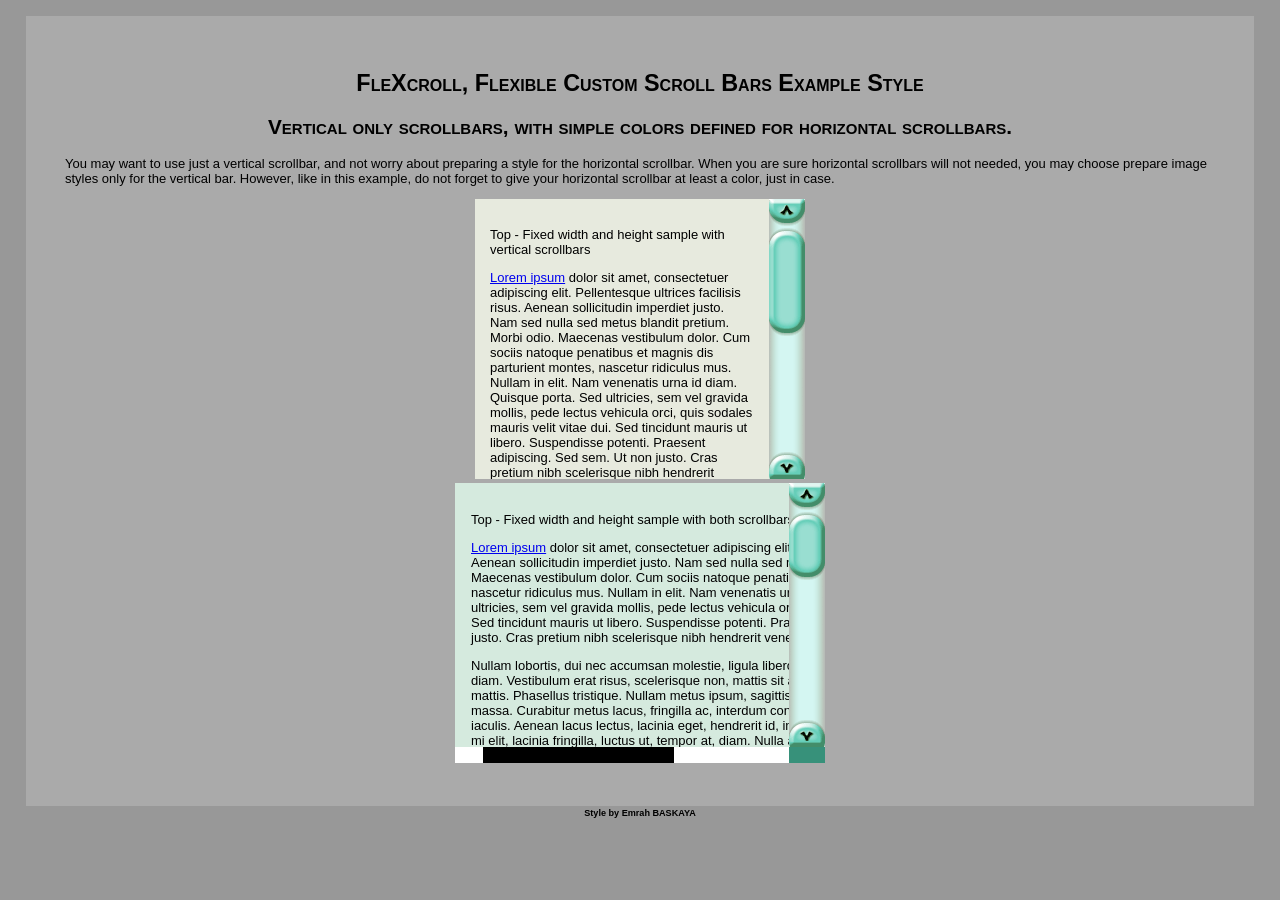
<file: js/fleXcroll_SampleStyles/recommended_styles/fatcuddly-vertical_only-commented/web.htm>
<!DOCTYPE html PUBLIC "-//W3C//DTD XHTML 1.0 Transitional//EN" "http://www.w3.org/TR/xhtml1/DTD/xhtml1-transitional.dtd">
<html xmlns="http://www.w3.org/1999/xhtml">
<head>
<meta http-equiv="Content-Type" content="text/html; charset=utf-8" />
<meta name="description" content="A cross-browser javascript that enables you to style your scroll-bars with CSS" />
<title>fleXcroll example style test page</title>
<meta http-equiv="content-type" content="text/html; charset=utf-8" />
<meta name="author" content="Emrah BASKAYA" />
<link href="tutorsty.css" rel="stylesheet" type="text/css" />
<link href="flexcrollstyles.css" rel="stylesheet" type="text/css" />
<script type='text/javascript' src="flexcroll.js"></script>

</head>
<body>
<div id='content'>
	<h1>FleXcroll, Flexible Custom Scroll Bars Example Style</h1>
	<h2>Vertical only scrollbars, with simple colors defined for horizontal scrollbars.</h2>
	<p>You may want to use just a vertical scrollbar, and not worry about preparing a style for the horizontal scrollbar. When you are sure horizontal scrollbars will not needed,
	you may choose prepare image styles only for the vertical bar. However, like in this example, do not forget to give your horizontal scrollbar at least a color, just in case.</p>
	<div id='mycustomscroll' class='flexcroll'>
		<p>Top - Fixed width and height sample with vertical scrollbars</p>
		  <div class='lipsum'>
			<p> <a href="http://www.hesido.com/">Lorem ipsum</a> dolor sit amet, consectetuer adipiscing elit. Pellentesque ultrices facilisis risus. Aenean sollicitudin imperdiet justo. Nam sed nulla sed metus blandit pretium. Morbi odio. Maecenas vestibulum dolor. Cum sociis natoque penatibus et magnis dis parturient montes, nascetur ridiculus mus. Nullam in elit. Nam venenatis urna id diam. Quisque porta. Sed ultricies, sem vel gravida mollis, pede lectus vehicula orci, quis sodales mauris velit vitae dui. Sed tincidunt mauris ut libero. Suspendisse potenti. Praesent adipiscing. Sed sem. Ut non justo. Cras pretium nibh scelerisque nibh hendrerit venenatis. </p>
			<p> Nullam lobortis, dui nec accumsan molestie, ligula libero porta urna, in tincidunt ante lacus ac diam. Vestibulum erat risus, scelerisque non, mattis sit amet, aliquet convallis, enim. Sed mattis. Phasellus tristique. Nullam metus ipsum, sagittis at, tempor non, consectetuer eget, massa. Curabitur metus lacus, fringilla ac, interdum condimentum, hendrerit non, est. Morbi iaculis. Aenean lacus lectus, lacinia eget, hendrerit id, imperdiet ac, nisl. Praesent metus. Morbi mi elit, lacinia fringilla, luctus ut, tempor at, diam. Nulla arcu nibh, condimentum fringilla, nonummy et, volutpat eget, orci. Suspendisse et dui. Integer eget lorem. Class aptent taciti sociosqu ad litora torquent per conubia nostra, per inceptos hymenaeos. Suspendisse vitae odio. Sed risus nisl, mattis vitae, imperdiet et, semper nec, tellus. Quisque adipiscing, neque id faucibus fringilla, eros augue ultricies orci, quis tincidunt tortor elit gravida ligula. Suspendisse suscipit sem sit amet ipsum. Etiam elit. </p>
		  </div>
		 <p>Bottom</p>
	</div>

	<div id='mycustomscroll2' class='flexcroll'>
		<div class='fixedwidth'>
		  <p>Top - Fixed width and height sample with both scrollbars</p>
		  <div class='lipsum'>
			<p> <a href="http://www.hesido.com/">Lorem ipsum</a> dolor sit amet, consectetuer adipiscing elit. Pellentesque ultrices facilisis risus. Aenean sollicitudin imperdiet justo. Nam sed nulla sed metus blandit pretium. Morbi odio. Maecenas vestibulum dolor. Cum sociis natoque penatibus et magnis dis parturient montes, nascetur ridiculus mus. Nullam in elit. Nam venenatis urna id diam. Quisque porta. Sed ultricies, sem vel gravida mollis, pede lectus vehicula orci, quis sodales mauris velit vitae dui. Sed tincidunt mauris ut libero. Suspendisse potenti. Praesent adipiscing. Sed sem. Ut non justo. Cras pretium nibh scelerisque nibh hendrerit venenatis. </p>
			<p> Nullam lobortis, dui nec accumsan molestie, ligula libero porta urna, in tincidunt ante lacus ac diam. Vestibulum erat risus, scelerisque non, mattis sit amet, aliquet convallis, enim. Sed mattis. Phasellus tristique. Nullam metus ipsum, sagittis at, tempor non, consectetuer eget, massa. Curabitur metus lacus, fringilla ac, interdum condimentum, hendrerit non, est. Morbi iaculis. Aenean lacus lectus, lacinia eget, hendrerit id, imperdiet ac, nisl. Praesent metus. Morbi mi elit, lacinia fringilla, luctus ut, tempor at, diam. Nulla arcu nibh, condimentum fringilla, nonummy et, volutpat eget, orci. Suspendisse et dui. Integer eget lorem. Class aptent taciti sociosqu ad litora torquent per conubia nostra, per inceptos hymenaeos. Suspendisse vitae odio. Sed risus nisl, mattis vitae, imperdiet et, semper nec, tellus. Quisque adipiscing, neque id faucibus fringilla, eros augue ultricies orci, quis tincidunt tortor elit gravida ligula. Suspendisse suscipit sem sit amet ipsum. Etiam elit. </p>
			<p> Aenean ullamcorper leo a neque. Ut eros risus, ornare sed, luctus sit amet, mollis ut, nisl. Proin dui. Aliquam suscipit. Vestibulum nisl wisi, eleifend at, placerat et, lobortis vitae, dui. Nulla dapibus pretium nulla. In hac habitasse platea dictumst. Cras ultricies nisl eu est. Aliquam ultrices, orci in dapibus facilisis, tortor pede bibendum neque, eget vestibulum lectus wisi vitae orci. Phasellus quis metus. In turpis diam, varius in, pulvinar sit amet, commodo ut, wisi. Donec leo nibh, iaculis in, facilisis non, mollis eget, eros. Morbi sem. </p>
			<p> Nunc sed arcu. Phasellus euismod tincidunt eros. Proin ac purus. In dictum ante vitae libero. Proin pede. Pellentesque tellus ipsum, semper quis, dapibus eget, ultricies ac, pede. Aenean tristique tincidunt lorem. Aenean eget eros quis tellus tincidunt condimentum. Aliquam tempor, erat sit amet condimentum sagittis, ante sapien dapibus lectus, in tempor mauris sem non metus. Nam id orci. Nulla dignissim, felis in euismod tempor, neque turpis suscipit urna, id tristique mauris eros et dui. </p>
			<p> Aliquam eget felis id elit congue tempus. Maecenas a velit. Sed egestas malesuada sapien. In sapien. Integer sit amet massa vitae justo vulputate viverra. Fusce suscipit, mi a lacinia lobortis, urna enim consectetuer risus, et ultrices ante nulla nec mauris. Integer pulvinar aliquet turpis. Phasellus fermentum diam at mauris. Ut nulla est, rhoncus sed, malesuada eget, rutrum ac, nunc. Curabitur in ante. </p>
			<p> Aenean ullamcorper leo a neque. Ut eros risus, ornare sed, luctus sit amet, mollis ut, nisl. Proin dui. Aliquam suscipit. Vestibulum nisl wisi, eleifend at, placerat et, lobortis vitae, dui. Nulla dapibus pretium nulla. In hac habitasse platea dictumst. Cras ultricies nisl eu est. Aliquam ultrices, orci in dapibus facilisis, tortor pede bibendum neque, eget vestibulum lectus wisi vitae orci. Phasellus quis metus. In turpis diam, varius in, pulvinar sit amet, commodo ut, wisi. Donec leo nibh, iaculis in, facilisis non, mollis eget, eros. Morbi sem. </p>
			<p> Nunc sed arcu. Phasellus euismod tincidunt eros. Proin ac purus. In dictum ante vitae libero. Proin pede. Pellentesque tellus ipsum, semper quis, dapibus eget, ultricies ac, pede. Aenean tristique tincidunt lorem. Aenean eget eros quis tellus tincidunt condimentum. Aliquam tempor, erat sit amet condimentum sagittis, ante sapien dapibus lectus, in tempor mauris sem non metus. Nam id orci. Nulla dignissim, felis in euismod tempor, neque turpis suscipit urna, id tristique mauris eros et dui. </p>
			<p> Aliquam eget felis id elit congue tempus. Maecenas a velit. Sed egestas malesuada sapien. In sapien. Integer sit amet massa vitae justo vulputate viverra. Fusce suscipit, mi a lacinia lobortis, urna enim consectetuer risus, et ultrices ante nulla nec mauris. Integer pulvinar aliquet turpis. Phasellus fermentum diam at mauris. Ut nulla est, rhoncus sed, malesuada eget, rutrum ac, nunc. Curabitur in ante. </p>
		  </div>
		  <p>Bottom</p>
		</div>
	</div>

	
</div>


<div id='footer'>
<div class="copyrightnotice">Style by Emrah BASKAYA</div>
</div>
</body>
</html>

<!-- This document saved from http://www.hesido.com/web.php?page=customscrollbar -->
</file>
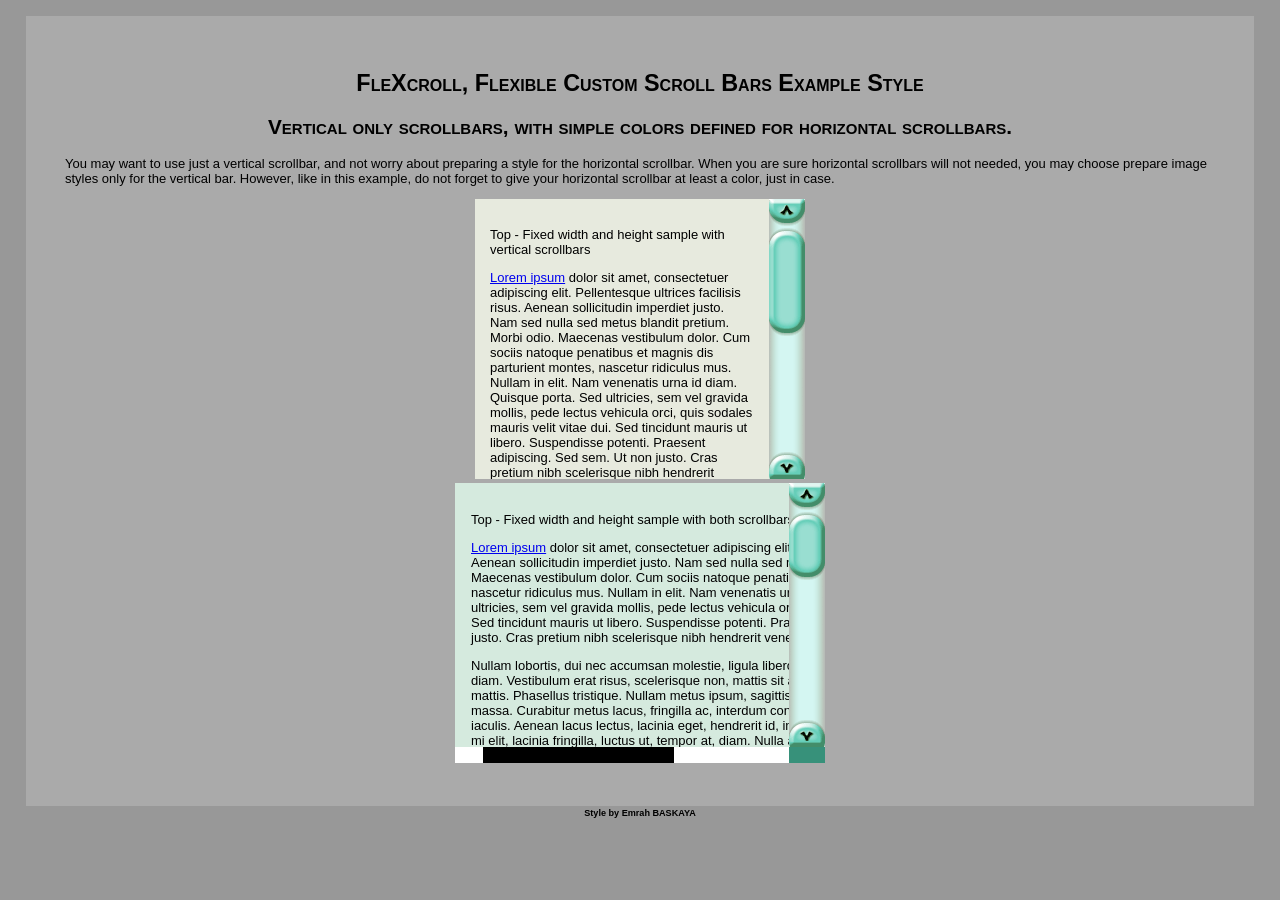
<file: js/fleXcroll_SampleStyles/recommended_styles/fatcuddly-vertical_only/web.htm>
<!DOCTYPE html PUBLIC "-//W3C//DTD XHTML 1.0 Transitional//EN" "http://www.w3.org/TR/xhtml1/DTD/xhtml1-transitional.dtd">
<html xmlns="http://www.w3.org/1999/xhtml">
<head>
<meta http-equiv="Content-Type" content="text/html; charset=utf-8" />
<meta name="description" content="A cross-browser javascript that enables you to style your scroll-bars with CSS" />
<title>fleXcroll example style test page</title>
<meta http-equiv="content-type" content="text/html; charset=utf-8" />
<meta name="author" content="Emrah BASKAYA" />
<link href="tutorsty.css" rel="stylesheet" type="text/css" />
<link href="flexcrollstyles.css" rel="stylesheet" type="text/css" />
<script type='text/javascript' src="flexcroll.js"></script>

</head>
<body>
<div id='content'>
	<h1>FleXcroll, Flexible Custom Scroll Bars Example Style</h1>
	<h2>Vertical only scrollbars, with simple colors defined for horizontal scrollbars.</h2>
	<p>You may want to use just a vertical scrollbar, and not worry about preparing a style for the horizontal scrollbar. When you are sure horizontal scrollbars will not needed,
	you may choose prepare image styles only for the vertical bar. However, like in this example, do not forget to give your horizontal scrollbar at least a color, just in case.</p>
	<div id='mycustomscroll' class='flexcroll'>
		<p>Top - Fixed width and height sample with vertical scrollbars</p>
		  <div class='lipsum'>
			<p> <a href="http://www.hesido.com/">Lorem ipsum</a> dolor sit amet, consectetuer adipiscing elit. Pellentesque ultrices facilisis risus. Aenean sollicitudin imperdiet justo. Nam sed nulla sed metus blandit pretium. Morbi odio. Maecenas vestibulum dolor. Cum sociis natoque penatibus et magnis dis parturient montes, nascetur ridiculus mus. Nullam in elit. Nam venenatis urna id diam. Quisque porta. Sed ultricies, sem vel gravida mollis, pede lectus vehicula orci, quis sodales mauris velit vitae dui. Sed tincidunt mauris ut libero. Suspendisse potenti. Praesent adipiscing. Sed sem. Ut non justo. Cras pretium nibh scelerisque nibh hendrerit venenatis. </p>
			<p> Nullam lobortis, dui nec accumsan molestie, ligula libero porta urna, in tincidunt ante lacus ac diam. Vestibulum erat risus, scelerisque non, mattis sit amet, aliquet convallis, enim. Sed mattis. Phasellus tristique. Nullam metus ipsum, sagittis at, tempor non, consectetuer eget, massa. Curabitur metus lacus, fringilla ac, interdum condimentum, hendrerit non, est. Morbi iaculis. Aenean lacus lectus, lacinia eget, hendrerit id, imperdiet ac, nisl. Praesent metus. Morbi mi elit, lacinia fringilla, luctus ut, tempor at, diam. Nulla arcu nibh, condimentum fringilla, nonummy et, volutpat eget, orci. Suspendisse et dui. Integer eget lorem. Class aptent taciti sociosqu ad litora torquent per conubia nostra, per inceptos hymenaeos. Suspendisse vitae odio. Sed risus nisl, mattis vitae, imperdiet et, semper nec, tellus. Quisque adipiscing, neque id faucibus fringilla, eros augue ultricies orci, quis tincidunt tortor elit gravida ligula. Suspendisse suscipit sem sit amet ipsum. Etiam elit. </p>
		  </div>
		 <p>Bottom</p>
	</div>

	<div id='mycustomscroll2' class='flexcroll'>
		<div class='fixedwidth'>
		  <p>Top - Fixed width and height sample with both scrollbars</p>
		  <div class='lipsum'>
			<p> <a href="http://www.hesido.com/">Lorem ipsum</a> dolor sit amet, consectetuer adipiscing elit. Pellentesque ultrices facilisis risus. Aenean sollicitudin imperdiet justo. Nam sed nulla sed metus blandit pretium. Morbi odio. Maecenas vestibulum dolor. Cum sociis natoque penatibus et magnis dis parturient montes, nascetur ridiculus mus. Nullam in elit. Nam venenatis urna id diam. Quisque porta. Sed ultricies, sem vel gravida mollis, pede lectus vehicula orci, quis sodales mauris velit vitae dui. Sed tincidunt mauris ut libero. Suspendisse potenti. Praesent adipiscing. Sed sem. Ut non justo. Cras pretium nibh scelerisque nibh hendrerit venenatis. </p>
			<p> Nullam lobortis, dui nec accumsan molestie, ligula libero porta urna, in tincidunt ante lacus ac diam. Vestibulum erat risus, scelerisque non, mattis sit amet, aliquet convallis, enim. Sed mattis. Phasellus tristique. Nullam metus ipsum, sagittis at, tempor non, consectetuer eget, massa. Curabitur metus lacus, fringilla ac, interdum condimentum, hendrerit non, est. Morbi iaculis. Aenean lacus lectus, lacinia eget, hendrerit id, imperdiet ac, nisl. Praesent metus. Morbi mi elit, lacinia fringilla, luctus ut, tempor at, diam. Nulla arcu nibh, condimentum fringilla, nonummy et, volutpat eget, orci. Suspendisse et dui. Integer eget lorem. Class aptent taciti sociosqu ad litora torquent per conubia nostra, per inceptos hymenaeos. Suspendisse vitae odio. Sed risus nisl, mattis vitae, imperdiet et, semper nec, tellus. Quisque adipiscing, neque id faucibus fringilla, eros augue ultricies orci, quis tincidunt tortor elit gravida ligula. Suspendisse suscipit sem sit amet ipsum. Etiam elit. </p>
			<p> Aenean ullamcorper leo a neque. Ut eros risus, ornare sed, luctus sit amet, mollis ut, nisl. Proin dui. Aliquam suscipit. Vestibulum nisl wisi, eleifend at, placerat et, lobortis vitae, dui. Nulla dapibus pretium nulla. In hac habitasse platea dictumst. Cras ultricies nisl eu est. Aliquam ultrices, orci in dapibus facilisis, tortor pede bibendum neque, eget vestibulum lectus wisi vitae orci. Phasellus quis metus. In turpis diam, varius in, pulvinar sit amet, commodo ut, wisi. Donec leo nibh, iaculis in, facilisis non, mollis eget, eros. Morbi sem. </p>
			<p> Nunc sed arcu. Phasellus euismod tincidunt eros. Proin ac purus. In dictum ante vitae libero. Proin pede. Pellentesque tellus ipsum, semper quis, dapibus eget, ultricies ac, pede. Aenean tristique tincidunt lorem. Aenean eget eros quis tellus tincidunt condimentum. Aliquam tempor, erat sit amet condimentum sagittis, ante sapien dapibus lectus, in tempor mauris sem non metus. Nam id orci. Nulla dignissim, felis in euismod tempor, neque turpis suscipit urna, id tristique mauris eros et dui. </p>
			<p> Aliquam eget felis id elit congue tempus. Maecenas a velit. Sed egestas malesuada sapien. In sapien. Integer sit amet massa vitae justo vulputate viverra. Fusce suscipit, mi a lacinia lobortis, urna enim consectetuer risus, et ultrices ante nulla nec mauris. Integer pulvinar aliquet turpis. Phasellus fermentum diam at mauris. Ut nulla est, rhoncus sed, malesuada eget, rutrum ac, nunc. Curabitur in ante. </p>
			<p> Aenean ullamcorper leo a neque. Ut eros risus, ornare sed, luctus sit amet, mollis ut, nisl. Proin dui. Aliquam suscipit. Vestibulum nisl wisi, eleifend at, placerat et, lobortis vitae, dui. Nulla dapibus pretium nulla. In hac habitasse platea dictumst. Cras ultricies nisl eu est. Aliquam ultrices, orci in dapibus facilisis, tortor pede bibendum neque, eget vestibulum lectus wisi vitae orci. Phasellus quis metus. In turpis diam, varius in, pulvinar sit amet, commodo ut, wisi. Donec leo nibh, iaculis in, facilisis non, mollis eget, eros. Morbi sem. </p>
			<p> Nunc sed arcu. Phasellus euismod tincidunt eros. Proin ac purus. In dictum ante vitae libero. Proin pede. Pellentesque tellus ipsum, semper quis, dapibus eget, ultricies ac, pede. Aenean tristique tincidunt lorem. Aenean eget eros quis tellus tincidunt condimentum. Aliquam tempor, erat sit amet condimentum sagittis, ante sapien dapibus lectus, in tempor mauris sem non metus. Nam id orci. Nulla dignissim, felis in euismod tempor, neque turpis suscipit urna, id tristique mauris eros et dui. </p>
			<p> Aliquam eget felis id elit congue tempus. Maecenas a velit. Sed egestas malesuada sapien. In sapien. Integer sit amet massa vitae justo vulputate viverra. Fusce suscipit, mi a lacinia lobortis, urna enim consectetuer risus, et ultrices ante nulla nec mauris. Integer pulvinar aliquet turpis. Phasellus fermentum diam at mauris. Ut nulla est, rhoncus sed, malesuada eget, rutrum ac, nunc. Curabitur in ante. </p>
		  </div>
		  <p>Bottom</p>
		</div>
	</div>

	
</div>


<div id='footer'>
<div class="copyrightnotice">Style by Emrah BASKAYA</div>
</div>
</body>
</html>

<!-- This document saved from http://www.hesido.com/web.php?page=customscrollbar -->
</file>
<file: js/fleXcroll_SampleStyles/documentation/tutorsty.css>
/* Atom style */
body {
	font-family: "Trebuchet MS", Trebuchet, Verdana, Sans-Serif;
	font-size: small;
	background-color: #D3CC9F;
	margin 0;
	padding: 4em;
	padding-top: 0.5em;
}

h2 {
border: 0px solid #006;
border-bottom-width: 2px;
padding-bottom: 0.5em;
}

#anchors {
margin-top:2em;
clear: both;
}

.solution, .menudescription, .tagname, .file , .style, .htmlelement{
color: #14394C;
font-weight: bolder;
}

.file {
font-style:italic;
background-color: white;
}

.style, .js {
background-color: #FBF1EE;
}

.warning {
font-weight: bolder;
color: #600;
}

.default {
font-weight: bolder;
}

#footer {
width: 50em;
font-size: 85%;
clear: both;
}

.copyrightnotice {
font-size: 85%;
}

.testimage {
vertical-align: middle;
}

.person {
font-style: italic;
font-weight: bolder;
color: #8F1111;
}

dl {
margin: 0 auto;
}

h1, h2, h3, h4, h5, h6 {
clear: both;
}

.variables dt {
text-align: right;
float: left;
clear: both;
width: 20%;
margin: 0;
display: inline;
padding: 0.2em 1% 0.2em 1%;
background-color: white;
font-size: 80%;
}


.variables dd {
width: auto;
margin-left: 23%;
margin-bottom: 0.5em;
}

.functions dt {
background-color: white;
display: inline;
line-height: 2em;
}

#outputlist dt span {
color: #900;
}

#output:after, dd:after {
    content: "."; 
    display: block; 
    height: 0; 
    clear: both; 
    visibility: hidden;
}

pre.code { 
	padding: 0.2em 0.5em 0.5em;
	display: block;
	margin: 1em auto;
	border: 2px dotted #aa2222;
	background-color: white;
	
}

ul.code {
	list-style-type: none;
}


ul li, ol li {
margin-bottom: 0.3em;
}

pre.titled, pre.code.titled {
	margin-top: -1em;
	padding-top: 1.2em;
	}

span.pretitle, h5.pretitle {
	background-color: #411;
	background-image: none;
	width: 30em;
	padding: 0 0.6em;
	margin: 0 0 0 1%;
	border: 4px solid #A22;
	position: relative;
	display:block;
	color: white;
	}

.exampleholder {
position: relative; height: 280px;
}

.demo {
padding: 2px;
position: absolute;
}

.demo:hover{
padding: 0;
border: 2px solid blue;
}

.demo.vscrollerbase {
height: 260px; width:60px; background-color: #00cc00; position:absolute; top: 0; left: 0;
}

.demo.vscrollerbasebeg{
height: 216px; width: 40px; background-color: #008800;
top: 2px; left: 18px;
}

.demo.vscrollerbaseend{
height: 36px; width: 40px; background-color: #005500;
top: 222px; left: 18px;
}
	
.demo.vscrollerbar {
height: 150px; top: 25px; width:55px; background-color: #cc0000;
left: 80px;
}

.demo.vscrollerbarbeg{
height: 106px; width: 35px; background-color: #880000;
top: 27px; left: 98px;
}

.demo.vscrollerbarend{
height: 36px; width: 35px; background-color: #550000;
top: 137px; left: 98px;
}

.demo.hscrollerbase {
width: 260px; height:60px; background-color: #00cc00;top: 198px; left: 160px;
}

.demo.hscrollerbasebeg{
width: 216px; height: 40px; background-color: #008800;
top: 216px;
left: 162px;
}

.demo.hscrollerbaseend{
width: 36px; height: 40px; background-color: #005500;
left: 382px;
top: 216px;
}

.demo.hscrollerbar {
width: 150px; height:55px; background-color: #cc0000;
left: 190px; top: 125px;
}

.demo.hscrollerbarbeg{
width: 110px; height: 35px; background-color: #880000;
left: 192px; top: 143px;
}

.demo.hscrollerbarend{
width: 33px; height: 35px; background-color: #550000;
left: 306px; top: 143px;
}

.demo.scrollerjogbox {
top: 100px; left: 430px; width: 40px; height: 40px; background-color: #000088;
}
</file>
<file: js/fleXcroll_SampleStyles/modules/news-ticker/tutorsty.css>
body {
	background-color: #989898;
	margin: 0;
	padding: 0; padding-top: 1em;
	font-family: "Trebuchet MS", Trebuchet, Verdana, Sans-Serif;
	font-size: 13px;
}

h1, h2 {
	font-variant: small-caps;
	text-align: center;
	font-size: 180%;
	width: 96%;
	margin-left: auto;
	margin-right: auto;
}

h2 {
	font-size: 160%;
}


#content {
	background-color: #AAAAAA;
	padding: 3em;
	margin:0.2em 2em;
}

.copyrightnotice {
	font-size: 70%;
	font-weight: bold;
	text-align: center;
	font-family: Arial, Helvetica, sans-serif;
	text-indent: 0;
}

.flexcroll {
/* Typical fixed height and fixed width example */
width: 300px;
height: 250px;
overflow: auto;
/* IE overflow fix, position must be relative or absolute*/
position: relative;
background-color: #E7EADE;
margin: 0.3em auto;
padding: 15px;
}

/* hesido: notice the addition of emptyspace holder, it should slightly be bigger than the containing div */
/* and it should only be that big when fleXcroll is active for better degradation */
.flexcrollactive .emptyspace {
	height: 260px;
	}

/* you may optionally want to hide the scrollbars */
#mycustomscroll .vscrollerbase {
	visibility: hidden !important;
}
</file>
<file: js/fleXcroll_SampleStyles/modules/news-ticker/flexcrollstyles.css>
/* Scroll Bar Master Styling Starts Here */
/* All comments can be freely removed from the css */

.scrollgeneric {
line-height: 1px;
font-size: 1px;
position: absolute;
top: 0; left: 0;
}

.vscrollerbase {
width: 10px;
background-color: white;
}
.vscrollerbar {
width: 10px;
background-color: black;
}
.hscrollerbase {
height: 10px;
background-color: white;
}
.hscrollerbar {
height: 10px;
background-color: black;
}

.scrollerjogbox {
width: 10px;
height: 10px;
top: auto; left: auto;
bottom: 0px; right: 0px;
background-color: gray;
}
</file>
<file: js/fleXcroll_SampleStyles/recommended_styles/fatcuddly-vertical_only-commented/tutorsty.css>
body {
	background-color: #989898;
	margin: 0;
	padding: 0; padding-top: 1em;
	font-family: "Trebuchet MS", Trebuchet, Verdana, Sans-Serif;
	font-size: 13px;
}

h1, h2 {
	font-variant: small-caps;
	text-align: center;
	font-size: 180%;
	width: 96%;
	margin-left: auto;
	margin-right: auto;
}

h2 {
	font-size: 160%;
}


#content {
	background-color: #AAAAAA;
	padding: 3em;
	margin:0.2em 2em;
}

.copyrightnotice {
	font-size: 70%;
	font-weight: bold;
	text-align: center;
	font-family: Arial, Helvetica, sans-serif;
	text-indent: 0;
}


/*Page related styles for you to view*/
#mycustomscroll {
/* Typical fixed height and fixed width example */
width: 300px;
height: 250px;
overflow: auto;
/* IE overflow fix, position must be relative or absolute*/
position: relative;
background-color: #E7EADE;
margin: 0.3em auto;
padding: 15px;
}

#mycustomscroll2 {
/* Typical fixed height and fixed width example */
width: 340px;
height: 250px;
overflow: auto;
/* IE overflow fix, position must be relative or absolute*/
position: relative;
background-color: #D5EADE;
margin: 0.3em auto;
padding: 15px;
}


.fixedwidth {
/* a wide div is used for creating horizontal scrollbars for demonstration purposes */
width: 550px;
height: auto;
position: relative;
color: black;
padding: 1px;
}

/* general page style ends here */
</file>
<file: js/fleXcroll_SampleStyles/recommended_styles/fatcuddly-vertical_only-commented/flexcrollstyles.css>
/* Scroll Bar Master Styling Starts Here */
/* All comments can be freely removed from the css */

/*  scrollgeneric is used for corrective styling of elements, and should not be modified or removed */ 
.scrollgeneric {
line-height: 1px;
font-size: 1px;
position: absolute;
top: 0; left: 0;
}

.vscrollerbar {
width: 36px;
background: #5EC0A7 url(scrollbar.png) -36px 0px repeat-y;
/* do not forget to put colors for backgrounds for before image(s) can load , this is more important for
the scrollbar itself than the scrollbase, as user can live without an image on the base but cannot see
any scrollbar when images cannot load. */
}
.vscrollerbarbeg {
/* height of this element is normally auto set to fit the scrollbase, to cover the base... */
height: 24px !important;
/* ...unless we force the size using an !important decleration */
/* forcing would not be required if Webkit-Safari did not have a background-repeat bug*/
/* this may be fixed by the time Safari 3.0 is released. */
width: 36px;
background: url(scrollbar.png) -108px -32px no-repeat;
}
.vscrollerbarend {
/* height of this element should be set */
height: 24px;
width: 36px;
background: url(scrollbar.png) -108px 0px no-repeat;
}

.vscrollerbase {
width: 36px;
background: #D4F6F2 url(scrollbar.png) 0px 0px repeat-y;
}
.vscrollerbasebeg {
/* height of this element is auto set to fit the scrollbase, to cover the base */
/* this element can be used to place a faux top arrow image */
width: 36px;
height: 28px !important; /*Again, the safari fix, normally this line is not needed.*/
background: url(scrollbar.png) -72px -28px no-repeat;
}
.vscrollerbaseend {
/* height of this element should be set */
/* this element can be used to place a faux bottom arrow image */
height: 28px;
width: 36px;
background: url(scrollbar.png)  -72px 0px no-repeat;
}

/* do not forget to give horizontal scrollbars some color properties even if you don't plan on using them */
.hscrollerbase {
height: 16px; background-color: white;
}
.hscrollerbar {
height: 16px; background-color: black;
}

.vscrollerbar, .hscrollerbar {
/* paddings of these elements will decide how far the scrollbar will stop in both ends, and are not actually
used for styling, and are set to 0 by the script, here we will set them the size of our faux arrows */
padding: 28px;
z-index: 2;
}

/* properties for scroller jog box, just in case */
.scrollerjogbox {
width: 36px;
height: 16px;
top: auto; left: auto;
bottom: 0px; right: 0px;
background: #37917A;
}


/* Scroll Bar Master Styling Ends Here */
</file>
<file: js/fleXcroll_SampleStyles/recommended_styles/fatcuddly-vertical_only/tutorsty.css>
body {
	background-color: #989898;
	margin: 0;
	padding: 0; padding-top: 1em;
	font-family: "Trebuchet MS", Trebuchet, Verdana, Sans-Serif;
	font-size: 13px;
}

h1, h2 {
	font-variant: small-caps;
	text-align: center;
	font-size: 180%;
	width: 96%;
	margin-left: auto;
	margin-right: auto;
}

h2 {
	font-size: 160%;
}


#content {
	background-color: #AAAAAA;
	padding: 3em;
	margin:0.2em 2em;
}

.copyrightnotice {
	font-size: 70%;
	font-weight: bold;
	text-align: center;
	font-family: Arial, Helvetica, sans-serif;
	text-indent: 0;
}

/*Page related styles for you to view*/
#mycustomscroll {
/* Typical fixed height and fixed width example */
width: 300px;
height: 250px;
overflow: auto;
/* IE overflow fix, position must be relative or absolute*/
position: relative;
background-color: #E7EADE;
margin: 0.3em auto;
padding: 15px;
}

#mycustomscroll2 {
/* Typical fixed height and fixed width example */
width: 340px;
height: 250px;
overflow: auto;
/* IE overflow fix, position must be relative or absolute*/
position: relative;
background-color: #D5EADE;
margin: 0.3em auto;
padding: 15px;
}

.fixedwidth {
/* a wide div is used for creating horizontal scrollbars for demonstration purposes */
width: 550px;
height: auto;
position: relative;
color: black;
padding: 1px;
}

/* general page style ends here */
</file>
<file: js/fleXcroll_SampleStyles/recommended_styles/fatcuddly-vertical_only/flexcrollstyles.css>
/* Scroll Bar Master Styling Starts Here */
/* All comments can be freely removed from the css */

/*  scrollgeneric is used for corrective styling of elements, and should not be modified or removed */ 
.scrollgeneric {line-height: 1px;font-size: 1px;position: absolute;top: 0; left: 0;}

.vscrollerbar {width: 36px;background: #5EC0A7 url(scrollbar.png) -36px 0px repeat-y;}
.vscrollerbarbeg {height: 24px !important;width: 36px;background: url(scrollbar.png) -108px -32px no-repeat;}
.vscrollerbarend {height: 24px;width: 36px;background: url(scrollbar.png) -108px 0px no-repeat;}
.vscrollerbase {width: 36px;background: #D4F6F2 url(scrollbar.png) 0px 0px repeat-y;}
.vscrollerbasebeg {width: 36px;height: 28px !important;background: url(scrollbar.png) -72px -28px no-repeat;}
.vscrollerbaseend {height: 28px;width: 36px;background: url(scrollbar.png)  -72px 0px no-repeat;}
.hscrollerbase {height: 16px; background-color: white;}
.hscrollerbar {height: 16px; background-color: black;}
.vscrollerbar, .hscrollerbar {padding: 28px;z-index: 2;}
.scrollerjogbox {width: 36px;height: 16px;top: auto; left: auto;bottom: 0px; right: 0px;background: #37917A;}

/* Scroll Bar Master Styling Ends Here */
</file>
